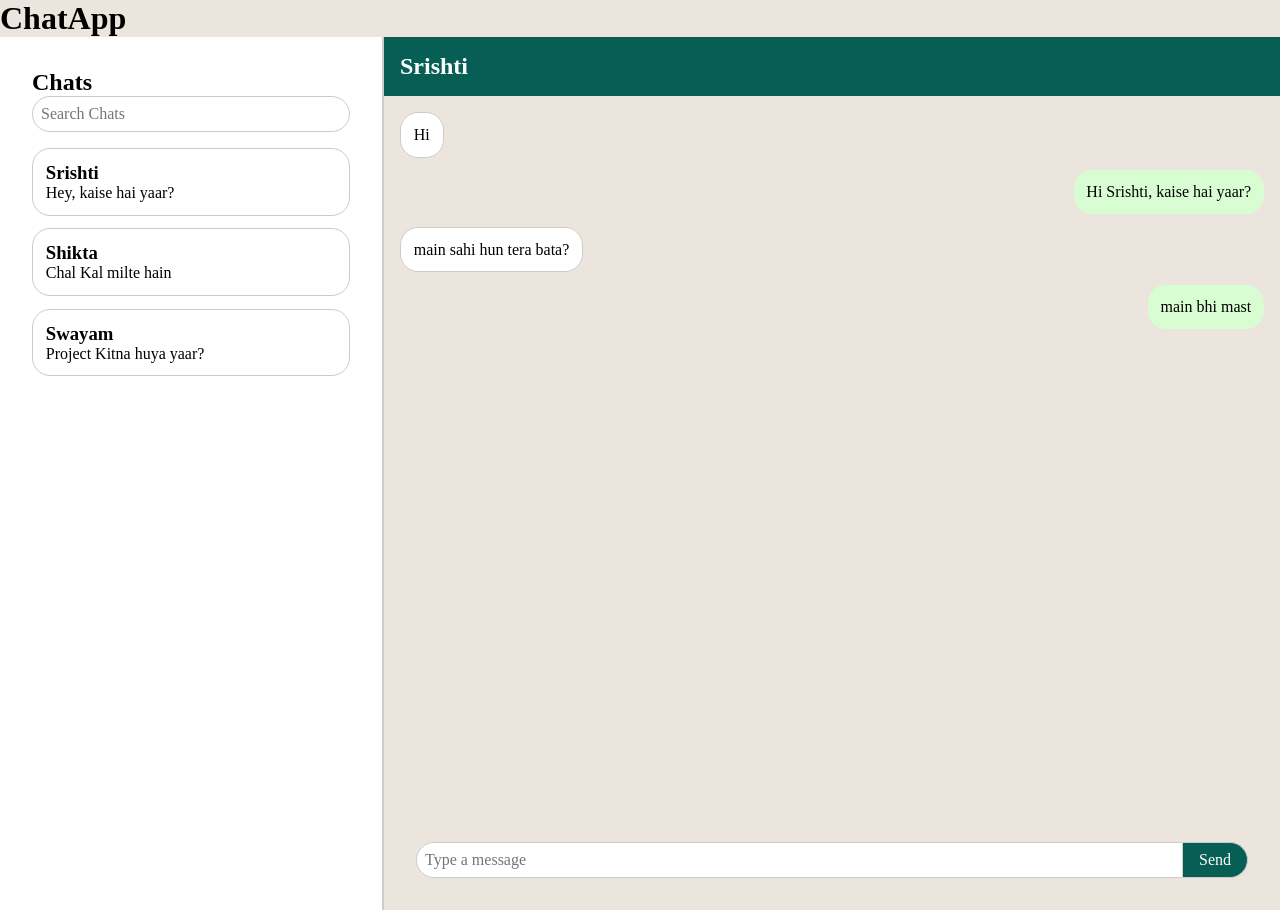
<file: HTML CSS JS CHAT/index.html>
<!DOCTYPE html>
<html lang="en">
<head>
    <meta charset="UTF-8">
    <meta name="viewport" content="width=device-width, initial-scale=1.0">
    <title>ChatApp</title>
    <link rel="stylesheet" href="style.css">
</head>
<body>
    <header>
        <h1>ChatApp</h1>
    </header>
    <main>
        <section class="sidebar" id="sidebar">
            <h2>Chats</h2>
            <input type="text" placeholder="Search Chats">
            <article class="contact-name">
                <h3>Srishti</h3>
                <p>Hey, kaise hai yaar?</p>
            </article>
            <article class="contact-name">
                <h3>Shikta</h3>
                <p>Chal Kal milte hain</p>
            </article>
            <article class="contact-name">
                <h3>Swayam</h3>
                <p>Project Kitna huya yaar?</p>
            </article>
        </section>
        <section class="chat-area" id="chat-area">
            <header class="chat-header">
                <h2>Srishti</h2>
            </header>
            <section class="messagelist-area" id="messagelist-area">
                <article class="received">
                    <p>Hi</p>
                </article>
                <article class="sent">
                    <p>Hi Srishti, kaise hai yaar?</p>
                </article>
                <article class="received">
                    <p>main sahi hun tera bata?</p>
                </article>
                <article class="sent">
                    <p>main bhi mast</p>
                </article>

            </section>
            <footer class="messagewriting-area">
                <input type="text" id="message-box" placeholder="Type a message">
                <button id="send-button">Send</button>
            </footer>

        </section>

    </main>
    <script src="style.js"></script>

</body>

</html>
</file>
<file: HTML CSS JS CHAT/style.css>
*,
*::before,
*::after {
    margin: 0;
    padding: 0;
    box-sizing: border-box;
}
input,
button {
    font: inherit;
}
:root {
    --HEADER-COLOR: #fff;
    --BOUNDARY-COLOR: #ccc;;
    --FONT: Arial, sans-serif;
    --BUBBLE-RADIUS: 18px;
}
body {
    background-color: #ece5dd;
    min-height: 100vh;
    color: black;
}
main {
    display: flex;
    height: 97vh;
}
.sidebar {
    width: 30%;
    background-color: white;
    border-right: 2px solid var(--BOUNDARY-COLOR);
    padding: 2rem;
}
.sidebar input{
    width: 100%;
    padding: 0.5rem;
    border: 1px solid var(--BOUNDARY-COLOR);
    border-radius: 20px;
    margin-bottom: 1rem;

}
.contact-name {
    border: 1px solid var(--BOUNDARY-COLOR);
    border-radius: var(--BUBBLE-RADIUS);
    padding: 0.8rem;
    margin-bottom: 0.8rem;
}
.chat-area {
    width: 70%;
    display: flex;
    flex-direction: column;
}
.messagelist-area {
    flex: 1;
    display: flex;
    flex-direction: column;
    gap: 0.8rem;
    padding: 1rem;
}
.sent{
    max-width: 60%;
    padding: 0.8rem;
    border-radius: var(--BUBBLE-RADIUS);
    background-color: #d9fdd3;
    color: black;
    align-self: flex-end;
}
.received{
    max-width: 60%;
    padding: 0.8rem;
    border-radius: var(--BUBBLE-RADIUS);
    background-color: #fff;
    border: 1px solid var(--BOUNDARY-COLOR);
    align-self: flex-start;
}
.chat-header{
    background-color: #075e54;
    color: var(--HEADER-COLOR);
    padding: 1rem;
}
.messagewriting-area{
    display: flex;
    padding: 2rem;
}
.messagewriting-area input{
    flex: 1;
    padding: 0.5rem;
    border: 1px solid var(--BOUNDARY-COLOR);
    border-radius: 35px 0 0 35px;
}
.messagewriting-area button{
    padding: 0.5rem 1rem;
    border: 1px solid var(--BOUNDARY-COLOR);
    border-left: none;
    border-radius: 0 35px 35px 0;
    background-color: #075e54;
    color: white;
    cursor: pointer;
}
.sent small,
.received small{
    display: block;
    margin-top: 5px;
    font-size: 0.8rem;
}
</file>
